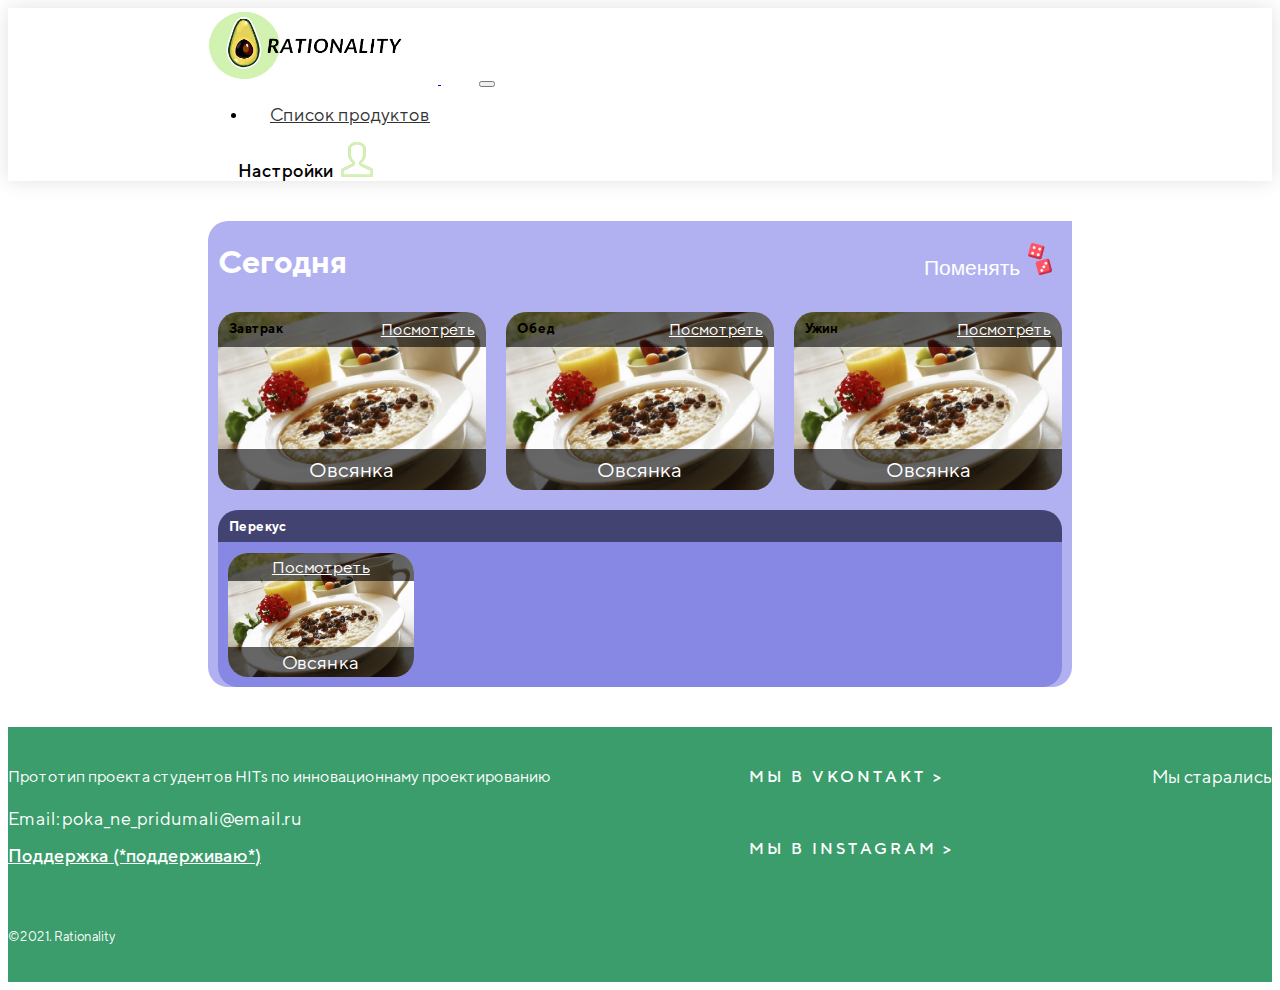
<file: Backend6/Views/RationalityMockups/index.html>
<!doctype html>
<html lang="ru">

<head>
    <!-- Обязательные метатеги -->
    <meta charset="utf-8">
    <meta name="viewport" content="width=device-width, initial-scale=1">

    <!-- Bootstrap CSS -->
    <link href="https://cdn.jsdelivr.net/npm/bootstrap@5.0.0-beta3/dist/css/bootstrap.min.css" rel="stylesheet" integrity="sha384-eOJMYsd53ii+scO/bJGFsiCZc+5NDVN2yr8+0RDqr0Ql0h+rP48ckxlpbzKgwra6" crossorigin="anonymous">
    <link rel="stylesheet" href="css/style.css">
    <link rel="stylesheet" href="fonts/fonts.css">
</head>

<body>

    <div class="wrapper">

        <header>
            <nav class="navbar navbar-expand-lg navbar-light">
                <div class="container">
                    <a class="navbar-brand" href="index.html">
                        <img src="img/logo.png" alt="logo" height="76" width="230">
                    </a>
                    <button class="navbar-toggler" type="button" data-bs-toggle="collapse" data-bs-target="#navbarSupportedContent" aria-controls="navbarSupportedContent" aria-expanded="false" aria-label="Toggle navigation">
                        <span class="navbar-toggler-icon"></span>
                    </button>
                    <div class="collapse navbar-collapse" id="navbarSupportedContent">
                        <ul class="navbar-nav me-auto mb-2 mb-lg-0">
                            <li class="nav-item active">
                                <a class="nav-link" href="products.html">Список продуктов</a>
                            </li>
                        </ul>

                    </div>
                    <div class="menu-right d-flex justify-content-between">
                        <div class="menu-user">
                            <a class="profile" href="settings.html">
                                <span>Настройки</span>
                                <img src="img/person.png" alt="person">
                            </a>
                        </div>
                    </div>
                </div>
            </nav>
        </header>

        <section class="home-products">
            <div class="container">
                <div class="card">
                    <div class="card-body">
                        <div class="ran-block">
                            <h1>Сегодня</h1>
                            <button class="rand-day">
                               <a href="">Поменять</a>
                                <img src="img/random.png">
                            </button>
                        </div>
                        <div class="products-wrapper">
                            <div class="card bg-dark text-white">
                                <div class="pr-img">
                                    <img src="img/breakfast.jpg" class="card-img" alt="breakfast">
                                </div>
                                <div class="card-img-overlay">
                                    <div class="block-txt-up">
                                        <h5 class="card-title">Завтрак</h5>
                                        <a href="">Посмотреть</a>
                                    </div>
                                    <div class="block-txt-down">
                                        <a href="recipe.html" class="card-title">Овсянка</a>
                                    </div>
                                </div>
                            </div>
                            <div class="card bg-dark text-white">
                                <div class="pr-img">
                                    <img src="img/breakfast.jpg" class="card-img" alt="breakfast">
                                </div>
                                <div class="card-img-overlay">
                                    <div class="block-txt-up">
                                        <h5 class="card-title">Обед</h5>
                                        <a href="">Посмотреть</a>
                                    </div>
                                    <div class="block-txt-down">
                                        <a href="" class="card-title">Овсянка</a>
                                    </div>
                                </div>
                            </div>
                            <div class="card bg-dark text-white">
                                <div class="pr-img">
                                    <img src="img/breakfast.jpg" class="card-img" alt="breakfast">
                                </div>
                                <div class="card-img-overlay">
                                    <div class="block-txt-up">
                                        <h5 class="card-title">Ужин</h5>
                                        <a href="">Посмотреть</a>
                                    </div>
                                    <div class="block-txt-down">
                                        <a href="" class="card-title">Овсянка</a>
                                    </div>
                                </div>
                            </div>
                        </div>
                        <div class="card">
                            <div class="card-body">
                                <div class="block-txt">
                                    <h5>Перекус</h5>
                                </div>
                                <div class="row">
                                    <div class="sneck-wrapper">
                                        <div class="sneck card bg-dark text-white">
                                            <div class="pr-img">
                                                <img src="img/breakfast.jpg" class="card-img" alt="breakfast">
                                            </div>
                                            <div class="card-img-overlay">
                                                <div class="block-txt-up">
                                                    <a href="">Посмотреть</a>
                                                </div>
                                                <div class="block-txt-down">
                                                    <a href="" class="card-title">Овсянка</a>
                                                </div>
                                            </div>
                                        </div>
                                    </div>
                                </div>
                            </div>
                        </div>
                    </div>
                </div>
            </div>
        </section>
        <footer>
            <div class="container">
                <div class="footer-wrapper">
                    <div class="footer-left">
                        <div class="working">
                            Прототип проекта студентов HITs по инновационнаму проектированию
                        </div>
                        <div class="email">
                            <a href="">Email: poka_ne_pridumali@email.ru</a>
                            <a href="support-page.html" class="help">Поддержка (*поддерживаю*)</a>
                        </div>
                    </div>
                    <div class="footer-center">
                        <div class="social">
                            <a href="">Мы в Vkontakt ></a>
                            <a href="">Мы в Instagram ></a>
                        </div>
                    </div>
                    <div class="footer-right">
                        <div class="sign-in">
                            <a href="">Мы старались</a>
                        </div>
                    </div>
                </div>
                <div class="footer-bottom">
                    <span>©2021. Rationality</span>
                </div>
            </div>
        </footer>



    </div>

    <!-- Дополнительный JavaScript; выберите один из двух! -->

    <!-- Вариант 1: Bootstrap в связке с Popper -->

    <!-- Вариант 2: Bootstrap JS отдельно от Popper
    <script src="https://cdn.jsdelivr.net/npm/@popperjs/core@2.9.1/dist/umd/popper.min.js" integrity="sha384-SR1sx49pcuLnqZUnnPwx6FCym0wLsk5JZuNx2bPPENzswTNFaQU1RDvt3wT4gWFG" crossorigin="anonymous"></script>
    <script src="https://cdn.jsdelivr.net/npm/bootstrap@5.0.0-beta3/dist/js/bootstrap.min.js" integrity="sha384-j0CNLUeiqtyaRmlzUHCPZ+Gy5fQu0dQ6eZ/xAww941Ai1SxSY+0EQqNXNE6DZiVc" crossorigin="anonymous"></script>
    -->
</body>

</html>
</file>
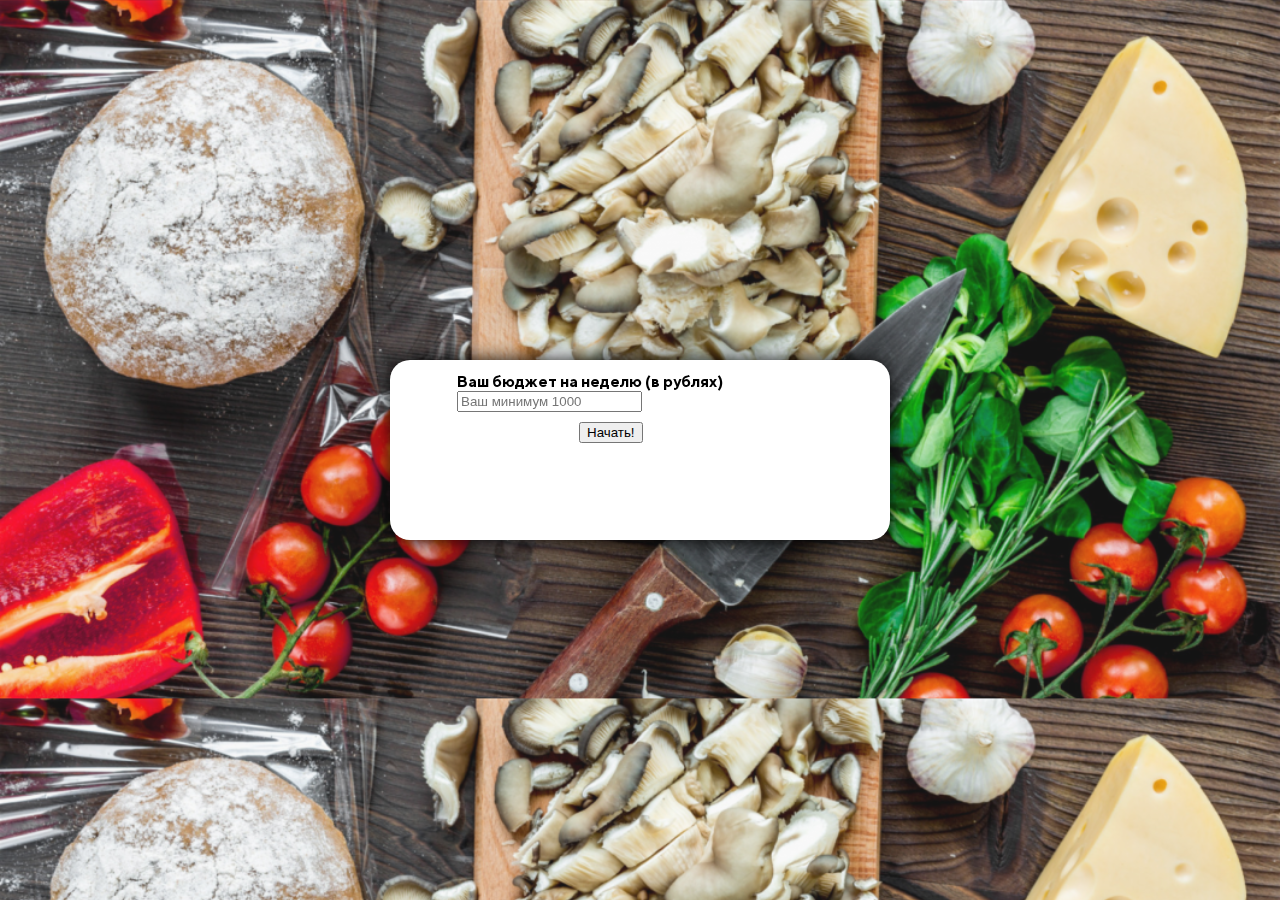
<file: Backend6/Views/RationalityMockups/money.html>
<!doctype html>
<html lang="ru">

<head>
    <!-- Обязательные метатеги -->
    <meta charset="utf-8">
    <meta name="viewport" content="width=device-width, initial-scale=1">

    <!-- Bootstrap CSS -->
    <link href="https://cdn.jsdelivr.net/npm/bootstrap@5.0.0-beta3/dist/css/bootstrap.min.css" rel="stylesheet" integrity="sha384-eOJMYsd53ii+scO/bJGFsiCZc+5NDVN2yr8+0RDqr0Ql0h+rP48ckxlpbzKgwra6" crossorigin="anonymous">
    <link rel="stylesheet" href="css/style.css">
    <link rel="stylesheet" href="fonts/fonts.css">
</head>


<body background="img/back.png" style="background-size: 100%">
    <section class="money">
        <div class="money-block">
            <div class="card">
                <div class="card-body">
                    <form class="inp-finish">
                        <b>Ваш бюджет на неделю (в рублях)</b>
                        <div class="row mb-3">
                            <div class="col-md-10">
                                <input type="text" class="form-control" placeholder="Ваш минимум 1000">
                            </div>
                        </div>
                        <div class="finish">
                            <button type="submit" class="click btn btn-primary">Начать!</button>
                        </div>
                    </form>
                </div>
            </div>
        </div>
    </section>

    <!-- Дополнительный JavaScript; выберите один из двух! -->

    <!-- Вариант 1: Bootstrap в связке с Popper -->

    <!-- Вариант 2: Bootstrap JS отдельно от Popper
    <script src="https://cdn.jsdelivr.net/npm/@popperjs/core@2.9.1/dist/umd/popper.min.js" integrity="sha384-SR1sx49pcuLnqZUnnPwx6FCym0wLsk5JZuNx2bPPENzswTNFaQU1RDvt3wT4gWFG" crossorigin="anonymous"></script>
    <script src="https://cdn.jsdelivr.net/npm/bootstrap@5.0.0-beta3/dist/js/bootstrap.min.js" integrity="sha384-j0CNLUeiqtyaRmlzUHCPZ+Gy5fQu0dQ6eZ/xAww941Ai1SxSY+0EQqNXNE6DZiVc" crossorigin="anonymous"></script>
    -->
</body>

</html>
</file>
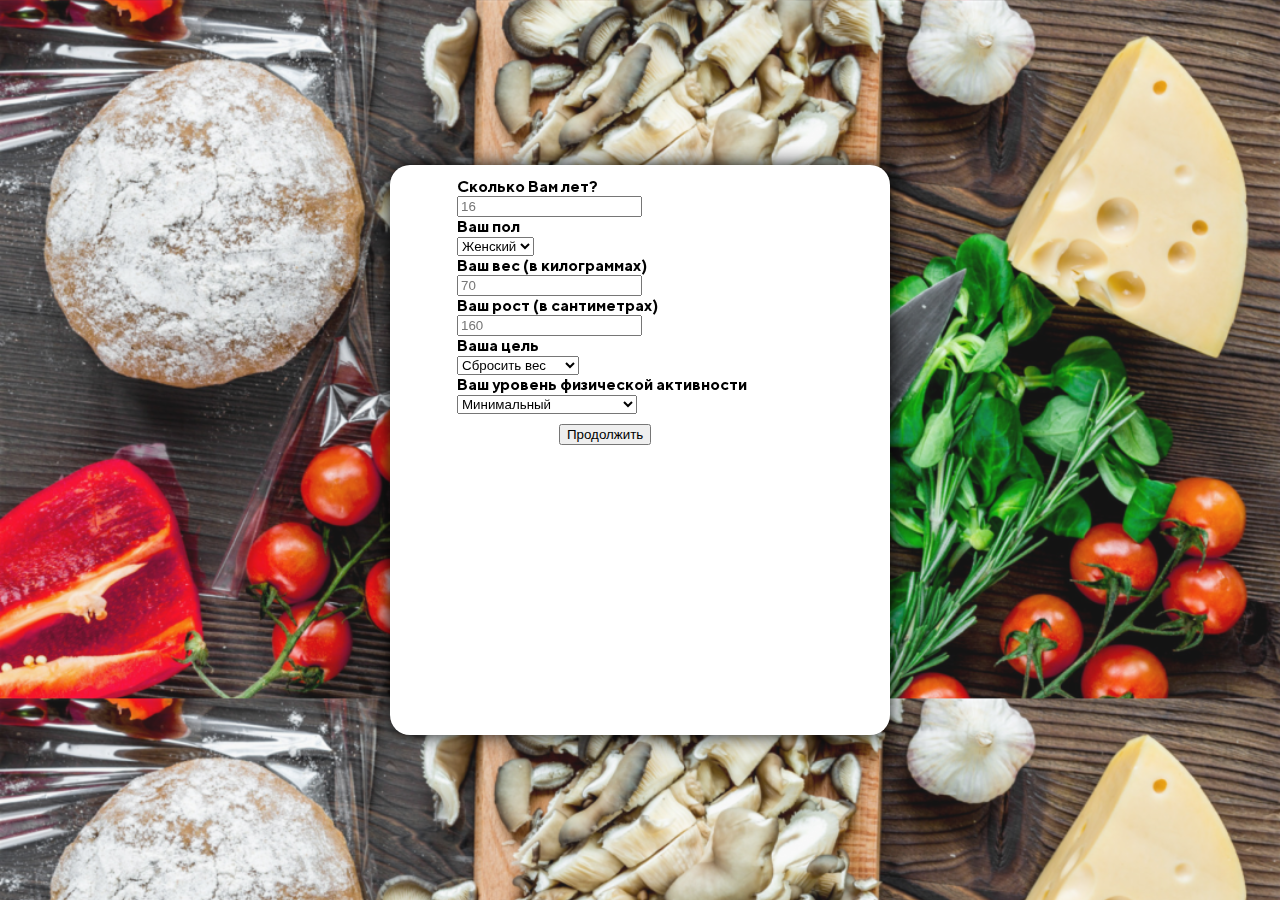
<file: Backend6/Views/RationalityMockups/parameters.html>
<!doctype html>
<html lang="ru">

<head>
    <!-- Обязательные метатеги -->
    <meta charset="utf-8">
    <meta name="viewport" content="width=device-width, initial-scale=1">

    <!-- Bootstrap CSS -->
    <link href="https://cdn.jsdelivr.net/npm/bootstrap@5.0.0-beta3/dist/css/bootstrap.min.css" rel="stylesheet" integrity="sha384-eOJMYsd53ii+scO/bJGFsiCZc+5NDVN2yr8+0RDqr0Ql0h+rP48ckxlpbzKgwra6" crossorigin="anonymous">
    <link rel="stylesheet" href="css/style.css">
    <link rel="stylesheet" href="fonts/fonts.css">
</head>


<body background="img/back.png" style="background-size: 100%">
<section class="parameters">
    <div class="parameters-block">
        <div class="card">
            <div class="card-body">
                <form class="inp-three">
                   <b>Сколько Вам лет?</b>
                        <div class="row mb-3">
                            <div class="col-md-10">
                                <input type="text" class="form-control" placeholder="16">
                            </div>
                        </div>
                        <b>Ваш пол</b>
                        <div class="row mb-3">
                            <div class="col-md-10">
                                <select id="inputState" class="form-select">
                                    <option selected>Женский</option>
                                    <option>Мужской</option>
                                </select>
                            </div>
                        </div>
                    <b>Ваш вес (в килограммах)</b>
                    <div class="row mb-3">
                        <div class="col-md-10">
                            <input type="text" class="form-control" placeholder="70">
                        </div>
                    </div>

                    <b>Ваш рост (в сантиметрах)</b>
                    <div class="row mb-3">
                        <div class="col-md-10">
                            <input type="text" class="form-control" placeholder="160">
                        </div>
                    </div>
                    <b>Ваша цель</b>
                    <div class="row mb-3">
                        <div class="col-md-10">
                            <select id="inputState" class="form-select">
                                <option selected>Сбросить вес</option>
                                <option>Остаться в весе</option>
                                <option>Набрать вес</option>
                            </select>
                        </div>
                    </div>
                    <b>Ваш уровень физической активности</b>
                    <div class="row mb-3">
                        <div class="col-md-10">
                            <select id="inputState" class="form-select">
                                <option selected>Минимальный</option>
                                <option>Слабый</option>
                                <option>Умеренный</option>
                                <option>Тяжёлый или трудоёмкий</option>
                                <option>Экстримальный</option>
                            </select>
                        </div>
                    </div>
                    <div class="cont-two">
                        <button type="submit" class="click btn btn-primary">Продолжить</button>
                    </div>
                </form>
            </div>
        </div>
    </div>
</section>
    <!-- Дополнительный JavaScript; выберите один из двух! -->

    <!-- Вариант 1: Bootstrap в связке с Popper -->

    <!-- Вариант 2: Bootstrap JS отдельно от Popper
    <script src="https://cdn.jsdelivr.net/npm/@popperjs/core@2.9.1/dist/umd/popper.min.js" integrity="sha384-SR1sx49pcuLnqZUnnPwx6FCym0wLsk5JZuNx2bPPENzswTNFaQU1RDvt3wT4gWFG" crossorigin="anonymous"></script>
    <script src="https://cdn.jsdelivr.net/npm/bootstrap@5.0.0-beta3/dist/js/bootstrap.min.js" integrity="sha384-j0CNLUeiqtyaRmlzUHCPZ+Gy5fQu0dQ6eZ/xAww941Ai1SxSY+0EQqNXNE6DZiVc" crossorigin="anonymous"></script>
    -->
</body>

</html>
</file>
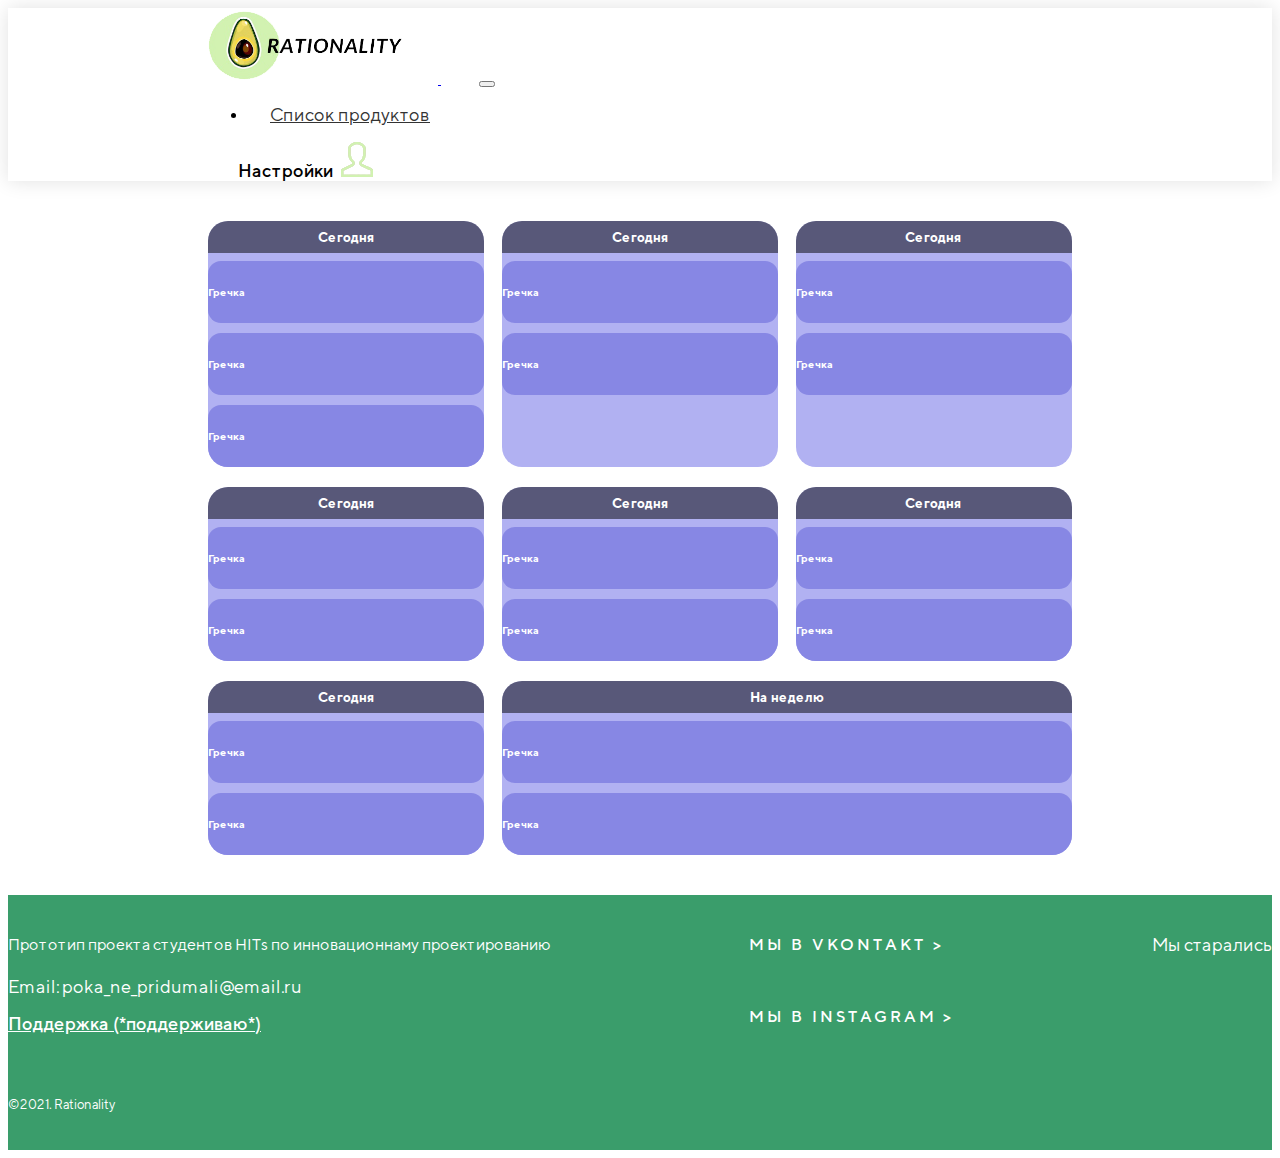
<file: Backend6/Views/RationalityMockups/products.html>
<!doctype html>
<html lang="ru">

<head>
    <!-- Обязательные метатеги -->
    <meta charset="utf-8">
    <meta name="viewport" content="width=device-width, initial-scale=1">

    <!-- Bootstrap CSS -->
    <link href="https://cdn.jsdelivr.net/npm/bootstrap@5.0.0-beta3/dist/css/bootstrap.min.css" rel="stylesheet" integrity="sha384-eOJMYsd53ii+scO/bJGFsiCZc+5NDVN2yr8+0RDqr0Ql0h+rP48ckxlpbzKgwra6" crossorigin="anonymous">
    <link rel="stylesheet" href="css/style.css">
    <link rel="stylesheet" href="fonts/fonts.css">
</head>

<body>

    <div class="wrapper">

        <header>
            <nav class="navbar navbar-expand-lg navbar-light">
                <div class="container">
                    <a class="navbar-brand" href="index.html">
                        <img src="img/logo.png" alt="logo" height="76" width="230">
                    </a>
                    <button class="navbar-toggler" type="button" data-bs-toggle="collapse" data-bs-target="#navbarSupportedContent" aria-controls="navbarSupportedContent" aria-expanded="false" aria-label="Toggle navigation">
                        <span class="navbar-toggler-icon"></span>
                    </button>
                    <div class="collapse navbar-collapse" id="navbarSupportedContent">
                        <ul class="navbar-nav me-auto mb-2 mb-lg-0">
                            <li class="nav-item active">
                                <a class="nav-link" href="products.html">Список продуктов</a>
                            </li>
                        </ul>

                    </div>
                    <div class="menu-right d-flex justify-content-between">
                        <div class="menu-user">
                            <a class="profile" href="settings.html">
                                <span>Настройки</span>
                                <img src="img/person.png" alt="person">
                            </a>
                        </div>
                    </div>
                </div>
            </nav>
        </header>
        <section class="products-list">
            <div class="container">
                <div class="pr-wrap">
                    <div class="card">
                        <div class="card-body">
                            <div class="block-txt">
                                <h5>Сегодня</h5>
                            </div>
                            <div class="block-pr card">
                                <div class="card-body">
                                    <h6>Гречка</h6>
                                </div>
                            </div>
                            <div class="block-pr-down card">
                                <div class="card-body">
                                    <h6>Гречка</h6>
                                </div>
                            </div>
                            <div class="block-pr-down card">
                                <div class="card-body">
                                    <h6>Гречка</h6>
                                </div>
                            </div>
                        </div>
                    </div>
                    <div class="card">
                        <div class="card-body">
                            <div class="block-txt">
                                <h5>Сегодня</h5>
                            </div>
                            <div class="block-pr card">
                                <div class="card-body">
                                    <h6>Гречка</h6>
                                </div>
                            </div>
                            <div class="block-pr-down card">
                                <div class="card-body">
                                    <h6>Гречка</h6>
                                </div>
                            </div>
                        </div>
                    </div>
                    <div class="card">
                        <div class="card-body">
                            <div class="block-txt">
                                <h5>Сегодня</h5>
                            </div>
                            <div class="block-pr card">
                                <div class="card-body">
                                    <h6>Гречка</h6>
                                </div>
                            </div>
                            <div class="block-pr-down card">
                                <div class="card-body">
                                    <h6>Гречка</h6>
                                </div>
                            </div>
                        </div>
                    </div>
                </div>
                <div class="pr-wrap-down">
                    <div class="card">
                        <div class="card-body">
                            <div class="block-txt">
                                <h5>Сегодня</h5>
                            </div>
                            <div class="block-pr card">
                                <div class="card-body">
                                    <h6>Гречка</h6>
                                </div>
                            </div>
                            <div class="block-pr-down card">
                                <div class="card-body">
                                    <h6>Гречка</h6>
                                </div>
                            </div>
                        </div>
                    </div>
                    <div class="card">
                        <div class="card-body">
                            <div class="block-txt">
                                <h5>Сегодня</h5>
                            </div>
                            <div class="block-pr card">
                                <div class="card-body">
                                    <h6>Гречка</h6>
                                </div>
                            </div>
                            <div class="block-pr-down card">
                                <div class="card-body">
                                    <h6>Гречка</h6>
                                </div>
                            </div>
                        </div>
                    </div>
                    <div class="card">
                        <div class="card-body">
                            <div class="block-txt">
                                <h5>Сегодня</h5>
                            </div>
                            <div class="block-pr card">
                                <div class="card-body">
                                    <h6>Гречка</h6>
                                </div>
                            </div>
                            <div class="block-pr-down card">
                                <div class="card-body">
                                    <h6>Гречка</h6>
                                </div>
                            </div>
                        </div>
                    </div>
                </div>
                <div class="pr-wrap-down">
                    <div class="card">
                        <div class="card-body">
                            <div class="block-txt">
                                <h5>Сегодня</h5>
                            </div>
                            <div class="block-pr card">
                                <div class="card-body">
                                    <h6>Гречка</h6>
                                </div>
                            </div>
                            <div class="block-pr-down card">
                                <div class="card-body">
                                    <h6>Гречка</h6>
                                </div>
                            </div>
                        </div>
                    </div>
                    <div class="week">
                        <div class="card-body">
                            <div class="block-txt">
                                <h5>На неделю</h5>
                            </div>
                            <div class="block-pr card">
                                <div class="card-body">
                                    <h6>Гречка</h6>
                                </div>
                            </div>
                            <div class="block-pr-down card">
                                <div class="card-body">
                                    <h6>Гречка</h6>
                                </div>
                            </div>
                        </div>
                    </div>
                </div>
            </div>
        </section>
         <footer>
            <div class="container">
                <div class="footer-wrapper">
                    <div class="footer-left">
                        <div class="working">
                            Прототип проекта студентов HITs по инновационнаму проектированию 
                        </div>
                        <div class="email">
                            <a href="">Email: poka_ne_pridumali@email.ru</a>
                            <a href="support-page.html" class="help">Поддержка (*поддерживаю*)</a>
                        </div>
                    </div>
                    <div class="footer-center">
                        <div class="social">
                            <a href="">Мы в Vkontakt ></a>
                            <a href="">Мы в Instagram ></a>
                        </div>
                    </div>
                    <div class="footer-right">
                        <div class="sign-in">
                            <a href="">Мы старались</a>
                        </div>
                    </div>
                </div>
                <div class="footer-bottom">
                    <span>©2021. Rationality</span>
                </div>
            </div>
        </footer>
    </div>

    <!-- Дополнительный JavaScript; выберите один из двух! -->

    <!-- Вариант 1: Bootstrap в связке с Popper -->

    <!-- Вариант 2: Bootstrap JS отдельно от Popper
    <script src="https://cdn.jsdelivr.net/npm/@popperjs/core@2.9.1/dist/umd/popper.min.js" integrity="sha384-SR1sx49pcuLnqZUnnPwx6FCym0wLsk5JZuNx2bPPENzswTNFaQU1RDvt3wT4gWFG" crossorigin="anonymous"></script>
    <script src="https://cdn.jsdelivr.net/npm/bootstrap@5.0.0-beta3/dist/js/bootstrap.min.js" integrity="sha384-j0CNLUeiqtyaRmlzUHCPZ+Gy5fQu0dQ6eZ/xAww941Ai1SxSY+0EQqNXNE6DZiVc" crossorigin="anonymous"></script>
    -->
</body>

</html>
</file>
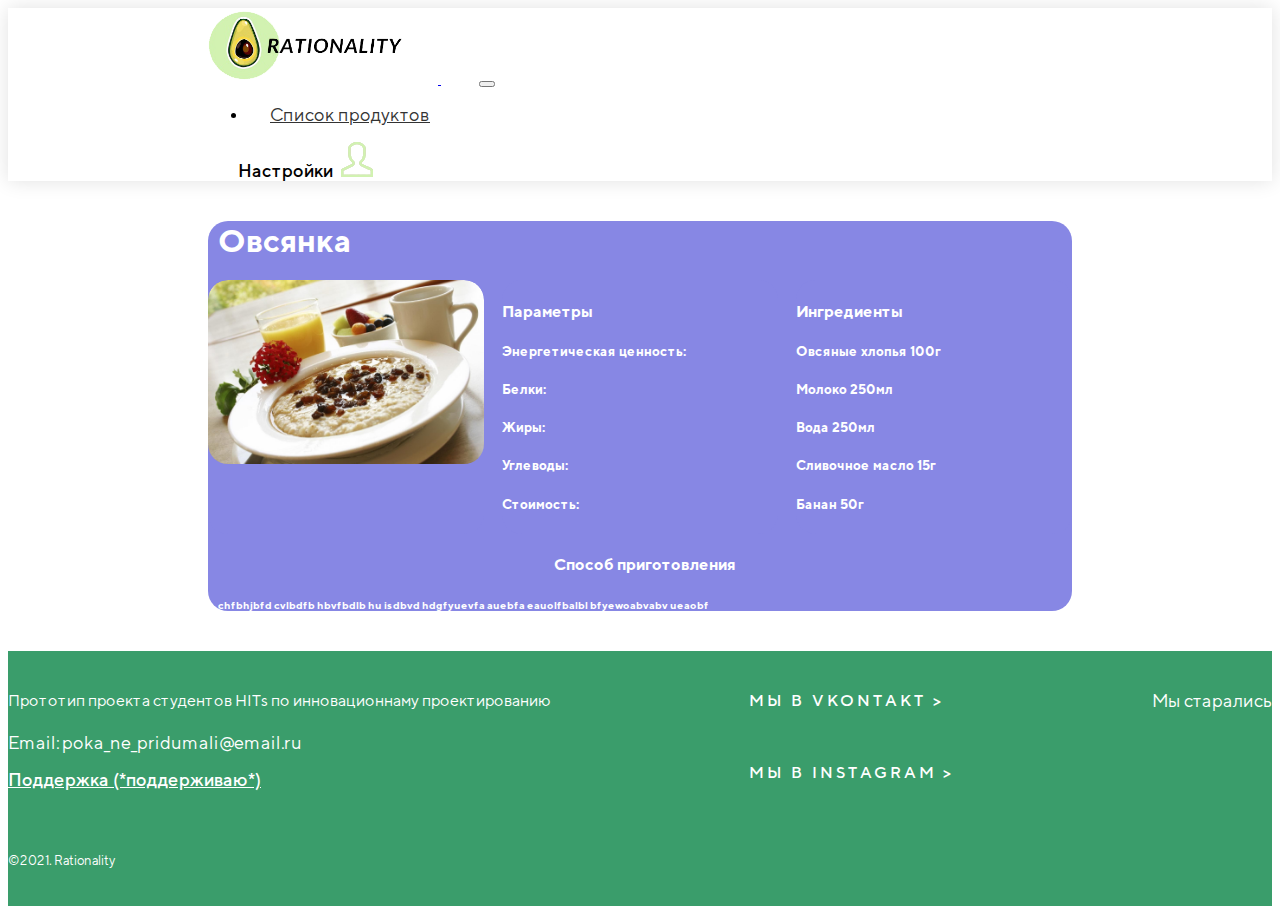
<file: Backend6/Views/RationalityMockups/recipe.html>
<!doctype html>
<html lang="ru">

<head>
    <!-- Обязательные метатеги -->
    <meta charset="utf-8">
    <meta name="viewport" content="width=device-width, initial-scale=1">

    <!-- Bootstrap CSS -->
    <link href="https://cdn.jsdelivr.net/npm/bootstrap@5.0.0-beta3/dist/css/bootstrap.min.css" rel="stylesheet" integrity="sha384-eOJMYsd53ii+scO/bJGFsiCZc+5NDVN2yr8+0RDqr0Ql0h+rP48ckxlpbzKgwra6" crossorigin="anonymous">
    <link rel="stylesheet" href="css/style.css">
    <link rel="stylesheet" href="fonts/fonts.css">
</head>

<body>

    <div class="wrapper">

        <header>
            <nav class="navbar navbar-expand-lg navbar-light">
                <div class="container">
                    <a class="navbar-brand" href="index.html">
                        <img src="img/logo.png" alt="logo" height="76" width="230">
                    </a>
                    <button class="navbar-toggler" type="button" data-bs-toggle="collapse" data-bs-target="#navbarSupportedContent" aria-controls="navbarSupportedContent" aria-expanded="false" aria-label="Toggle navigation">
                        <span class="navbar-toggler-icon"></span>
                    </button>
                    <div class="collapse navbar-collapse" id="navbarSupportedContent">
                        <ul class="navbar-nav me-auto mb-2 mb-lg-0">
                            <li class="nav-item active">
                                <a class="nav-link" href="products.html">Список продуктов</a>
                            </li>
                        </ul>

                    </div>
                    <div class="menu-right d-flex justify-content-between">
                        <div class="menu-user">
                            <a class="profile" href="settings.html">
                                <span>Настройки</span>
                                <img src="img/person.png" alt="person">
                            </a>
                        </div>
                    </div>
                </div>
            </nav>
        </header>
        <section class="resipe-page">
            <div class="container">
                <div class="res-wrap">
                    <div class="card">
                        <div class="card-body">
                            <h1>Овсянка</h1>
                            <div class="img-wrap">
                                <div class="block-img card">
                                    <div class="card-body">
                                        <div class="res-img">
                                            <img src="img/breakfast.jpg" alt="breakfast">
                                        </div>
                                    </div>
                                </div>
                                <div class="block-cal card">
                                    <div class="card-body">
                                        <div class="cal-food-block">
                                            <h4>Параметры</h4>
                                        </div>
                                        <h5>Энергетическая ценность:</h5>
                                        <h5>Белки:</h5>
                                        <h5>Жиры:</h5>
                                        <h5>Углеводы:</h5>
                                        <h5>Стоимость:</h5>
                                    </div>
                                </div>
                                <div class="block-food card">
                                    <div class="card-body">
                                        <div class="up-food-block">
                                            <h4>Ингредиенты</h4>
                                        </div>
                                        <h5>Овсяные хлопья 100г</h5>
                                        <h5>Молоко 250мл</h5>
                                        <h5>Вода 250мл</h5>
                                        <h5>Сливочное масло 15г</h5>
                                        <h5>Банан 50г</h5>
                                    </div>
                                </div>
                            </div>
                            <div class="cook">
                                <h4>Способ приготовления</h4>
                                <h6>chfbhjbfd cvlbdfb hbvfbdlb hu isdbvd hdgfyuevfa auebfa eauolfbalbl bfyewoabvabv ueaobf
                                </h6>
                            </div>
                        </div>
                    </div>
                </div>
            </div>
        </section>
         <footer>
            <div class="container">
                <div class="footer-wrapper">
                    <div class="footer-left">
                        <div class="working">
                            Прототип проекта студентов HITs по инновационнаму проектированию 
                        </div>
                        <div class="email">
                            <a href="">Email: poka_ne_pridumali@email.ru</a>
                            <a href="support-page.html" class="help">Поддержка (*поддерживаю*)</a>
                        </div>
                    </div>
                    <div class="footer-center">
                        <div class="social">
                            <a href="">Мы в Vkontakt ></a>
                            <a href="">Мы в Instagram ></a>
                        </div>
                    </div>
                    <div class="footer-right">
                        <div class="sign-in">
                            <a href="">Мы старались</a>
                        </div>
                    </div>
                </div>
                <div class="footer-bottom">
                    <span>©2021. Rationality</span>
                </div>
            </div>
        </footer>
    </div>

    <!-- Дополнительный JavaScript; выберите один из двух! -->

    <!-- Вариант 1: Bootstrap в связке с Popper -->

    <!-- Вариант 2: Bootstrap JS отдельно от Popper
    <script src="https://cdn.jsdelivr.net/npm/@popperjs/core@2.9.1/dist/umd/popper.min.js" integrity="sha384-SR1sx49pcuLnqZUnnPwx6FCym0wLsk5JZuNx2bPPENzswTNFaQU1RDvt3wT4gWFG" crossorigin="anonymous"></script>
    <script src="https://cdn.jsdelivr.net/npm/bootstrap@5.0.0-beta3/dist/js/bootstrap.min.js" integrity="sha384-j0CNLUeiqtyaRmlzUHCPZ+Gy5fQu0dQ6eZ/xAww941Ai1SxSY+0EQqNXNE6DZiVc" crossorigin="anonymous"></script>
    -->
</body>

</html>
</file>
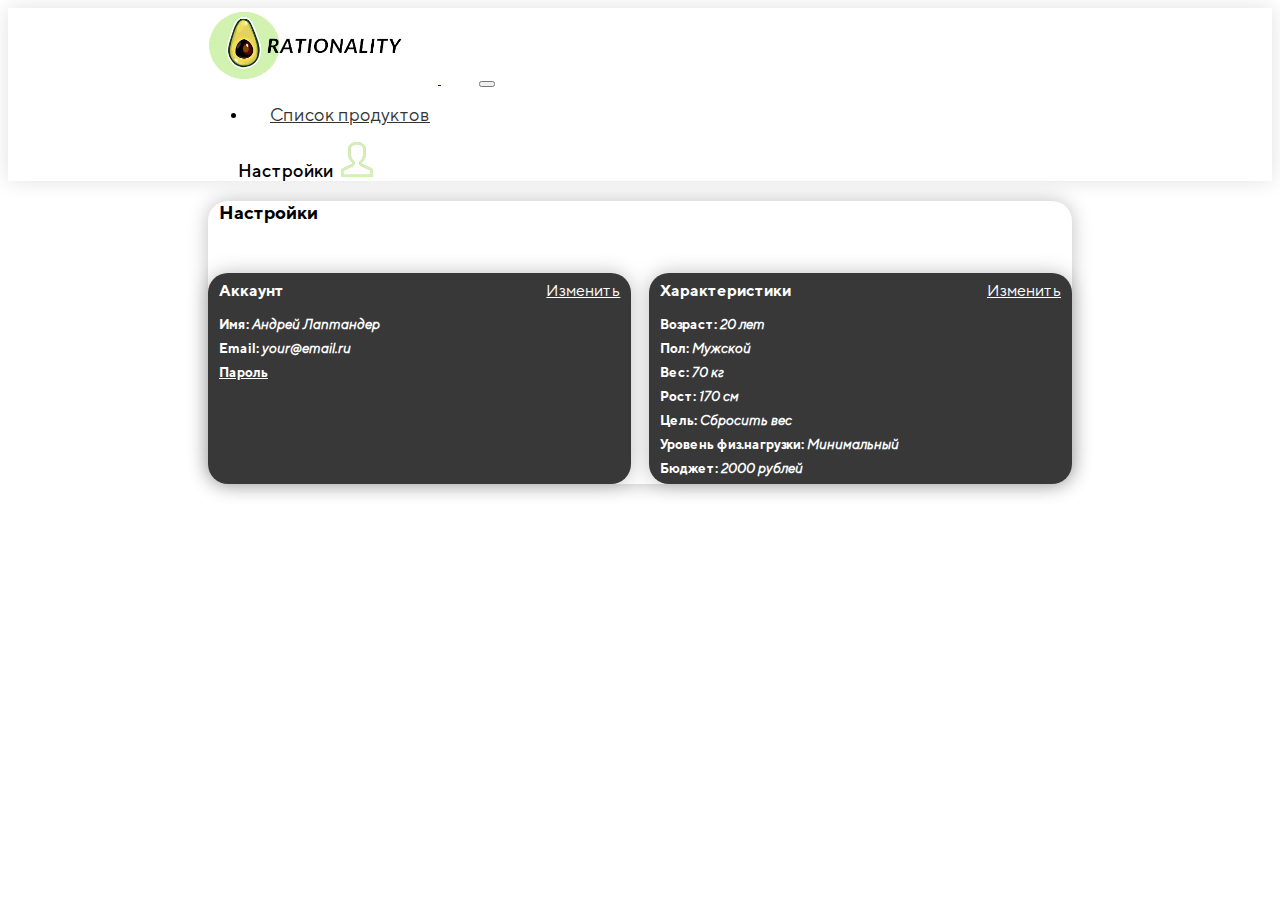
<file: Backend6/Views/RationalityMockups/settings.html>
<!doctype html>
<html lang="ru">

<head>
    <!-- Обязательные метатеги -->
    <meta charset="utf-8">
    <meta name="viewport" content="width=device-width, initial-scale=1">

    <!-- Bootstrap CSS -->
    <link href="https://cdn.jsdelivr.net/npm/bootstrap@5.0.0-beta3/dist/css/bootstrap.min.css" rel="stylesheet" integrity="sha384-eOJMYsd53ii+scO/bJGFsiCZc+5NDVN2yr8+0RDqr0Ql0h+rP48ckxlpbzKgwra6" crossorigin="anonymous">

    <link rel="stylesheet" href="css/style.css">
    <link rel="stylesheet" href="fonts/fonts.css">
</head>

<body>

    <div class="wrapper">

        <header id="header">
            <nav class="navbar navbar-expand-lg navbar-light">
                <div class="container">
                    <a class="navbar-brand" href="index.html">
                        <img src="img/logo.png" alt="logo" height="76" width="230">
                    </a>
                    <button class="navbar-toggler" type="button" data-bs-toggle="collapse" data-bs-target="#navbarSupportedContent" aria-controls="navbarSupportedContent" aria-expanded="false" aria-label="Toggle navigation">
                        <span class="navbar-toggler-icon"></span>
                    </button>
                    <div class="collapse navbar-collapse" id="navbarSupportedContent">
                        <ul class="navbar-nav me-auto mb-2 mb-lg-0">
                            <li class="nav-item active">
                                <a class="nav-link" href="products.html">Список продуктов</a>
                            </li>
                        </ul>

                    </div>
                    <div class="menu-right d-flex justify-content-between">
                        <div class="menu-user">
                            <a class="profile" href="settings.html">
                                <span>Настройки</span>
                                <img src="img/person.png" alt="person">
                            </a>
                        </div>
                    </div>
                </div>
            </nav>
        </header>
        <section class="self-set">
            <div class="container">
                <div class="set-wrap">
                    <div class="card">
                        <div class="card-body">
                            <div class="block-title">
                                <h3>Настройки</h3>
                            </div>
                            <div class="ac-wrap">
                                <div class="block-set card">
                                    <div class="card-body">
                                        <div class="up-block">
                                            <h4>Аккаунт</h4>
                                            <a href="#popup">Изменить</a>
                                        </div>
                                        <h5>Имя:   <i>Андрей Лаптандер</i></h5>
                                        <h5>Email:   <i>your@email.ru</i></h5>
                                        <h5><u>Пароль</u></h5>
                                    </div>
                                </div>
                                <div class="block-set card">
                                    <div class="card-body">
                                        <div class="up-block">
                                            <h4>Характеристики</h4>
                                            <a href="#popup-two">Изменить</a>
                                        </div>
                                        <h5>Возраст:   <i>20 лет</i></h5>
                                        <h5>Пол:   <i>Мужской</i></h5>
                                        <h5>Вес:   <i>70 кг</i></h5>
                                        <h5>Рост:   <i>170 см</i></h5>
                                        <h5>Цель:   <i>Сбросить вес</i></h5>
                                        <h5>Уровень физ.нагрузки:   <i>Минимальный</i></h5>
                                        <h5>Бюджет:   <i>2000 рублей</i></h5>
                                    </div>
                                </div>
                            </div>
                        </div>
                    </div>
                </div>
            </div>
        </section>
        <div id="popup" class="popup">
            <a href="#header" class="popup-area"></a>
            <div class="popup-body">
                <div class="popup-content">
                    <a href="#header" class="popup-close"></a>
                    <div class="popup-title">
                        <h5><b>Настройки аккаунта</b></h5>
                    </div>
                    <div class="popup-text">
                        <b>Имя</b>
                        <div class="row mb-3">
                            <div class="col-sm-12">
                                <input type="text" class="form-control" aria-label="First name">
                            </div>
                        </div>
                        <b>Email</b>
                        <div class="row mb-3">
                            <div class="col-sm-12">
                                <input type="email" class="form-control" id="inputEmail3">
                            </div>
                        </div>
                        <b>Придумайте новый пароль</b>
                        <div class="row mb-3">
                            <div class="col-sm-12">
                                <input type="password" class="form-control" id="inputPassword3">
                            </div>
                        </div>
                        <b>Повторите пароль</b>
                        <div class="row mb-3">
                            <div class="col-sm-12">
                                <input type="password" class="form-control" id="inputPassword3">
                            </div>
                        </div>
                        <div class="modal-footer">
                            <button onclick="location.href='#header'" type="button" class="btn btn-secondary" data-bs-dismiss="modal">Отменить</button>
                            <button type="button" class="btn btn-primary">Сохранить</button>
                        </div>
                    </div>
                </div>
            </div>
        </div>
        <div id="popup-two" class="popup-two">
            <a href="#header" class="popup-area-two"></a>
            <div class="popup-body-two">
                <div class="popup-content-two">
                    <a href="#header" class="popup-close"></a>
                    <div class="popup-title-two">
                        <h5><b>Настройки характеристик</b></h5>
                    </div>
                    <div class="popup-text-two">
                       <b>Возраст</b>
                        <div class="row mb-3">
                            <div class="col-md-12">
                                <input type="text" class="form-control">
                            </div>
                        </div>
                        <b>Пол</b>
                        <div class="row mb-3">
                            <div class="col-md-12">
                                <select id="inputState" class="form-select">
                                    <option selected>Женский</option>
                                    <option>Мужской</option>
                                </select>
                            </div>
                        </div>
                        <b>Вес</b>
                        <div class="row mb-3">
                            <div class="col-md-12">
                                <input type="text" class="form-control">
                            </div>
                        </div>

                        <b>Рост</b>
                        <div class="row mb-3">
                            <div class="col-md-12">
                                <input type="text" class="form-control">
                            </div>
                        </div>
                        <b>Цель</b>
                        <div class="row mb-3">
                            <div class="col-md-12">
                                <select id="inputState" class="form-select">
                                    <option selected>Сбросить вес</option>
                                    <option>Остаться в весе</option>
                                    <option>Набрать вес</option>
                                </select>
                            </div>
                        </div>
                        <b>Уровень физ.активности</b>
                        <div class="row mb-3">
                            <div class="col-md-12">
                                <select id="inputState" class="form-select">
                                    <option selected>Минимальный</option>
                                    <option>Слабый</option>
                                    <option>Умеренный</option>
                                    <option>Тяжёлый или трудоёмкий</option>
                                    <option>Экстримальный</option>
                                </select>
                            </div>
                        </div>
                         <b>Бюджет на неделю</b>
                        <div class="row mb-3">
                            <div class="col-md-12">
                                <input type="text" class="form-control">
                            </div>
                        </div>
                        <div class="modal-footer">
                            <button onclick="location.href='#header'" type="button" class="btn btn-secondary" data-bs-dismiss="modal">Отменить</button>
                            <button type="button" class="btn btn-primary">Сохранить</button>
                        </div>
                    </div>
                </div>
            </div>
        </div>
    </div>
    <!-- Дополнительный JavaScript; выберите один из двух! -->

    <!-- Вариант 1: Bootstrap в связке с Popper -->

    <!-- Вариант 2: Bootstrap JS отдельно от Popper
    <script src="https://cdn.jsdelivr.net/npm/@popperjs/core@2.9.1/dist/umd/popper.min.js" integrity="sha384-SR1sx49pcuLnqZUnnPwx6FCym0wLsk5JZuNx2bPPENzswTNFaQU1RDvt3wT4gWFG" crossorigin="anonymous"></script>
    <script src="https://cdn.jsdelivr.net/npm/bootstrap@5.0.0-beta3/dist/js/bootstrap.min.js" integrity="sha384-j0CNLUeiqtyaRmlzUHCPZ+Gy5fQu0dQ6eZ/xAww941Ai1SxSY+0EQqNXNE6DZiVc" crossorigin="anonymous"></script>
    -->
</body>

</html>
</file>
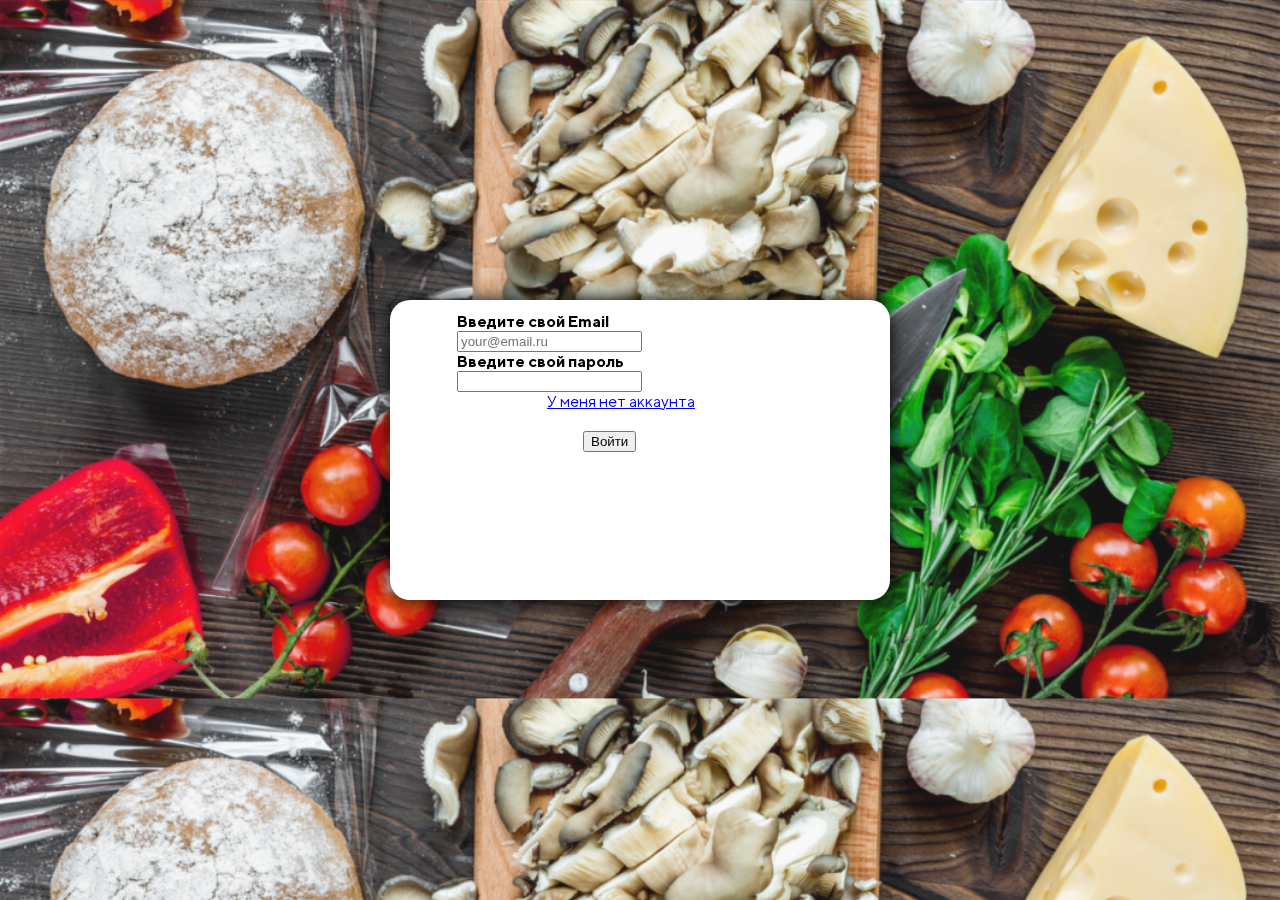
<file: Backend6/Views/RationalityMockups/signin.html>
<!doctype html>
<html lang="ru">

<head>
    <!-- Обязательные метатеги -->
    <meta charset="utf-8">
    <meta name="viewport" content="width=device-width, initial-scale=1">

    <!-- Bootstrap CSS -->
    <link href="https://cdn.jsdelivr.net/npm/bootstrap@5.0.0-beta3/dist/css/bootstrap.min.css" rel="stylesheet" integrity="sha384-eOJMYsd53ii+scO/bJGFsiCZc+5NDVN2yr8+0RDqr0Ql0h+rP48ckxlpbzKgwra6" crossorigin="anonymous">
    <link rel="stylesheet" href="css/style.css">
    <link rel="stylesheet" href="fonts/fonts.css">
</head>

<body background="img/back.png" style="background-size: 100%">
<section class="sign-in">
    <div class="sign-in-block">
        <div class="card">
            <div class="card-body">
                <form class="inp">
                    <b>Введите свой Email</b>
                    <div class="row mb-3">
                        <div class="col-sm-10">
                            <input type="email" class="form-control" id="inputEmail3" placeholder="your@email.ru">
                        </div>
                    </div>
                    <b>Введите свой пароль</b>
                    <div class="row mb-3">
                        <div class="col-sm-10">
                            <input type="password" class="form-control" id="inputPassword3">
                        </div>
                    </div>
                    <a href="signup.html">У меня нет аккаунта</a><br>
                    <div class="click">
                        <button type="submit" class="click btn btn-primary">Войти</button>
                    </div>
                </form>
            </div>
        </div>
    </div>
</section>
    <!-- Дополнительный JavaScript; выберите один из двух! -->

    <!-- Вариант 1: Bootstrap в связке с Popper -->

    <!-- Вариант 2: Bootstrap JS отдельно от Popper
    <script src="https://cdn.jsdelivr.net/npm/@popperjs/core@2.9.1/dist/umd/popper.min.js" integrity="sha384-SR1sx49pcuLnqZUnnPwx6FCym0wLsk5JZuNx2bPPENzswTNFaQU1RDvt3wT4gWFG" crossorigin="anonymous"></script>
    <script src="https://cdn.jsdelivr.net/npm/bootstrap@5.0.0-beta3/dist/js/bootstrap.min.js" integrity="sha384-j0CNLUeiqtyaRmlzUHCPZ+Gy5fQu0dQ6eZ/xAww941Ai1SxSY+0EQqNXNE6DZiVc" crossorigin="anonymous"></script>
    -->
</body>

</html>
</file>
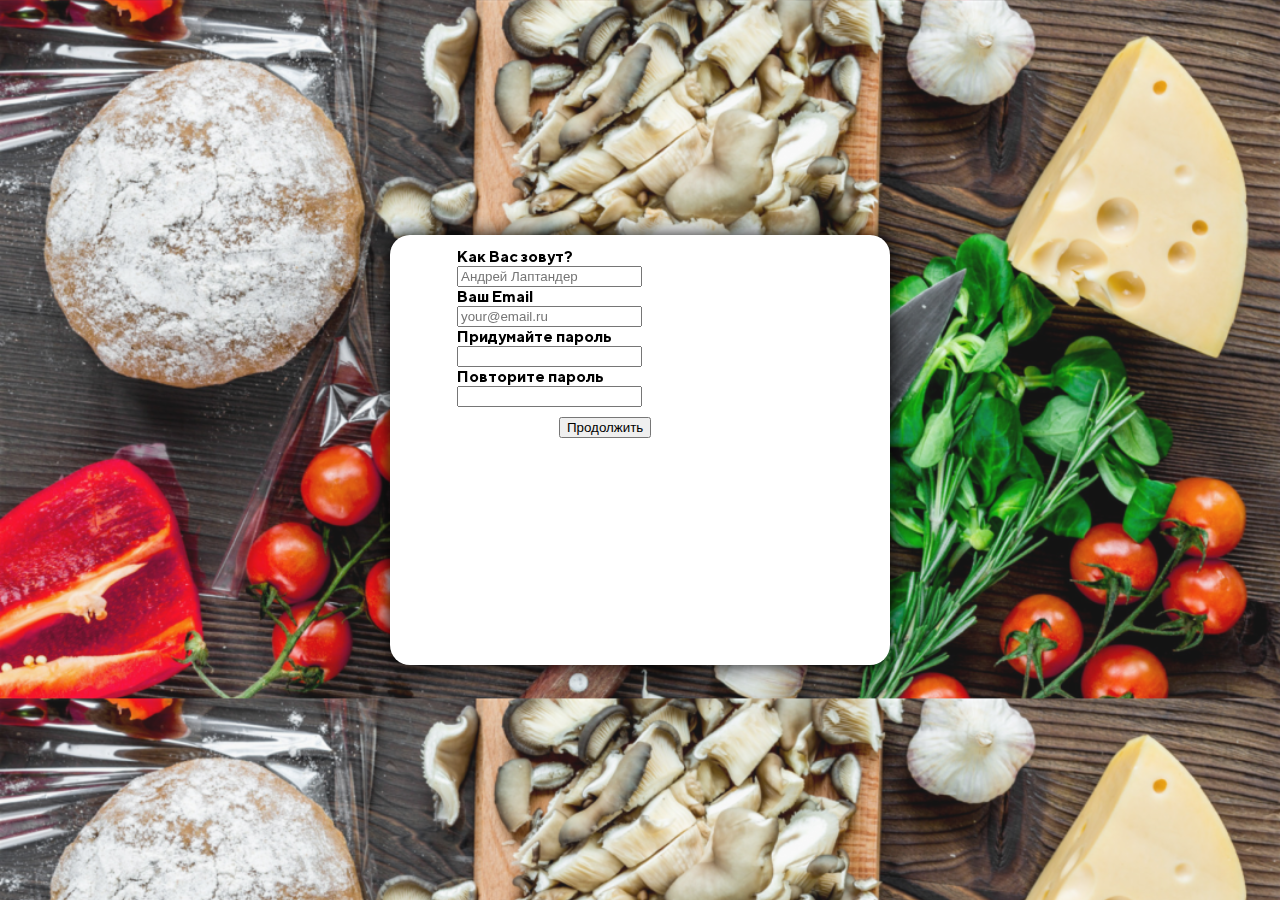
<file: Backend6/Views/RationalityMockups/signup.html>
<!doctype html>
<html lang="ru">

<head>
    <!-- Обязательные метатеги -->
    <meta charset="utf-8">
    <meta name="viewport" content="width=device-width, initial-scale=1">

    <!-- Bootstrap CSS -->
    <link href="https://cdn.jsdelivr.net/npm/bootstrap@5.0.0-beta3/dist/css/bootstrap.min.css" rel="stylesheet" integrity="sha384-eOJMYsd53ii+scO/bJGFsiCZc+5NDVN2yr8+0RDqr0Ql0h+rP48ckxlpbzKgwra6" crossorigin="anonymous">
    <link rel="stylesheet" href="css/style.css">
    <link rel="stylesheet" href="fonts/fonts.css">
</head>


<body background="img/back.png" style="background-size: 100%">
<section class="sign-up">
    <div class="sign-up-block">
        <div class="card">
            <div class="card-body">
                <form class="inp-two">
                  <b>Как Вас зовут?</b>
                    <div class="row mb-3">
                        <div class="col-sm-10">
                            <input type="text" class="form-control" aria-label="First name" placeholder="Андрей Лаптандер">
                        </div>
                    </div>
                    <b>Ваш Email</b>
                    <div class="row mb-3">
                        <div class="col-sm-10">
                            <input type="email" class="form-control" id="inputEmail3" placeholder="your@email.ru">
                        </div>
                    </div>
                    <b>Придумайте пароль</b>
                    <div class="row mb-3">
                        <div class="col-sm-10">
                            <input type="password" class="form-control" id="inputPassword3">
                        </div>
                    </div>
                    <b>Повторите пароль</b>
                    <div class="row mb-3">
                        <div class="col-sm-10">
                            <input type="password" class="form-control" id="inputPassword3">
                        </div>
                    </div>
                    <div class="cont">
                        <button type="submit" class="click btn btn-primary">Продолжить</button>
                    </div>
                </form>
            </div>
        </div>
    </div>
</section>
    <!-- Дополнительный JavaScript; выберите один из двух! -->

    <!-- Вариант 1: Bootstrap в связке с Popper -->

    <!-- Вариант 2: Bootstrap JS отдельно от Popper
    <script src="https://cdn.jsdelivr.net/npm/@popperjs/core@2.9.1/dist/umd/popper.min.js" integrity="sha384-SR1sx49pcuLnqZUnnPwx6FCym0wLsk5JZuNx2bPPENzswTNFaQU1RDvt3wT4gWFG" crossorigin="anonymous"></script>
    <script src="https://cdn.jsdelivr.net/npm/bootstrap@5.0.0-beta3/dist/js/bootstrap.min.js" integrity="sha384-j0CNLUeiqtyaRmlzUHCPZ+Gy5fQu0dQ6eZ/xAww941Ai1SxSY+0EQqNXNE6DZiVc" crossorigin="anonymous"></script>
    -->
</body>

</html>
</file>
<file: Backend6/Views/RationalityMockups/css/style.css>
/* Generated by less 3.11.1 */
body {
  font-family: 'TT Norms';
  font-size: 16px;
  color: black;
}
header {
  background: #FFFFFF;
  box-shadow: 0px 0px 19px rgba(0, 0, 0, 0.12);
}
header .container {
  margin: 0 200px 0 200px;
}
header .navbar-brand {
  margin-right: 38px;
}
header .navbar-light .navbar-nav .nav-item.dropdown a {
  position: relative;
  z-index: 2;
}
header .navbar-light .navbar-nav .nav-item .nav-link {
  font-style: normal;
  font-size: 18px;
  line-height: 22px;
  color: #333333;
  padding: 0 22px;
}
header .navbar-light .navbar-nav .nav-item .nav-link:hover {
  color: #3A9D6B;
}
header .menu-right {
  align-items: center;
}
header .menu-right .menu-user a {
  margin-left: 30px;
  background: none;
  border: none;
  padding: 0;
  text-decoration: none;
}
header .menu-right .menu-user span {
  font-weight: 500;
  font-size: 18px;
  line-height: 21px;
  color: #000000;
  text-decoration: none;
  margin-right: 5px;
}
header .menu-right .menu-user span:hover {
  color: #3A9D6B;
}
.home-products {
  padding-top: 40px;
  z-index: 0;
  position: relative;
  margin: 0 200px 0 200px;
}
.home-products .container .card {
  background-color: #b1b1f2;
  border-radius: 20px;
}
.home-products .container .card h1 {
  color: white;
  padding-left: 10px;
}
.home-products .container .card .ran-block {
  display: flex;
  justify-content: space-between;
}
.home-products .container .card .ran-block .rand-day {
  border: none;
  background: #b1b1f2;
}
.home-products .container .card .ran-block a {
  text-decoration: none;
  color: white;
  font-size: 21px;
}
.home-products .container .card .ran-block a:hover {
  color: #ff5368;
}
.home-products .container .card .ran-block img {
  width: 32px;
  height: 32px;
  margin-right: 10px;
}
.home-products .container .card .products-wrapper {
  display: flex;
  justify-content: space-between;
}
.home-products .container .card .products-wrapper .card {
  width: 31%;
  overflow: hidden;
  position: relative;
}
.home-products .container .card .products-wrapper .card .pr-img {
  background-color: #E6E6E6;
  background-position: center;
  background-repeat: no-repeat;
  height: 100%;
  width: 100%;
  display: flex;
  border-color: #FF00FF;
  overflow: hidden;
}
.home-products .container .card .products-wrapper .card .pr-img img {
  width: 100%;
  height: 100%;
}
.home-products .container .card .products-wrapper .card .block-txt-up {
  background: rgba(0, 0, 0, 0.6);
  border-radius: 0px;
  display: flex;
  justify-content: space-between;
  position: absolute;
  top: 0;
  right: 0;
  left: 0;
}
.home-products .container .card .products-wrapper .card .block-txt-up h5 {
  margin-top: 8px;
  margin-left: 11px;
  margin-bottom: 8px;
}
.home-products .container .card .products-wrapper .card .block-txt-up a {
  margin-top: 8px;
  margin-right: 11px;
  margin-bottom: 8px;
  color: white;
}
.home-products .container .card .products-wrapper .card .block-txt-down {
  background: rgba(0, 0, 0, 0.6);
  border-radius: 0px;
  display: flex;
  position: absolute;
  bottom: 0;
  right: 0;
  left: 0;
}
.home-products .container .card .products-wrapper .card .block-txt-down a {
  margin-top: 8px;
  margin-left: auto;
  margin-right: auto;
  margin-bottom: 8px;
  text-decoration: none;
  color: white;
  font-size: 21px;
}
.home-products .container .card .card {
  margin: 10px;
  background-color: #8787e4;
  overflow: hidden;
  position: relative;
}
.home-products .container .card .card .block-txt {
  background: rgba(0, 0, 0, 0.5);
  border-radius: 0px;
  display: flex;
  justify-content: space-between;
  position: absolute;
  top: 0;
  right: 0;
  left: 0;
}
.home-products .container .card .card .block-txt h5 {
  margin-top: 8px;
  margin-left: 11px;
  margin-bottom: 8px;
  color: white;
}
.home-products .container .card .card .block-txt a {
  margin-top: 8px;
  margin-right: 11px;
  margin-bottom: 8px;
  color: white;
}
.home-products .container .card .card .row .sneck-wrapper .sneck {
  width: 22%;
  overflow: hidden;
  position: relative;
  margin-top: 43px;
  float: left;
}
.home-products .container .card .card .row .sneck-wrapper .sneck .pr-img {
  background-color: #E6E6E6;
  background-position: center;
  background-repeat: no-repeat;
  height: 100%;
  width: 100%;
  display: flex;
  border-color: #FF00FF;
  overflow: hidden;
}
.home-products .container .card .card .row .sneck-wrapper .sneck .pr-img img {
  width: 100%;
  height: 100%;
}
.home-products .container .card .card .row .sneck-wrapper .sneck .block-txt-up {
  background: rgba(0, 0, 0, 0.6);
  border-radius: 0px;
  display: flex;
  position: absolute;
  top: 0;
  right: 0;
  left: 0;
}
.home-products .container .card .card .row .sneck-wrapper .sneck .block-txt-up a {
  margin-top: 4px;
  margin-left: auto;
  margin-right: auto;
  margin-bottom: 4px;
  color: white;
  font-size: 17px;
}
.home-products .container .card .card .row .sneck-wrapper .sneck .block-txt-down {
  background: rgba(0, 0, 0, 0.6);
  border-radius: 0px;
  display: flex;
  position: absolute;
  bottom: 0;
  right: 0;
  left: 0;
}
.home-products .container .card .card .row .sneck-wrapper .sneck .block-txt-down a {
  margin-top: 4px;
  margin-left: auto;
  margin-right: auto;
  margin-bottom: 4px;
  text-decoration: none;
  color: white;
  font-size: 19px;
}
.products-list {
  padding-top: 40px;
  z-index: 0;
  position: relative;
  margin: 0 200px 0 200px;
}
.products-list .pr-wrap {
  display: flex;
  justify-content: space-between;
}
.products-list .pr-wrap .card {
  background-color: #b1b1f2;
  border-radius: 20px;
  overflow: hidden;
  position: relative;
  width: 32%;
}
.products-list .pr-wrap .card .block-txt {
  background: rgba(0, 0, 0, 0.5);
  border-radius: 0px;
  display: flex;
  justify-content: space-between;
  position: absolute;
  top: 0;
  right: 0;
  left: 0;
}
.products-list .pr-wrap .card .block-txt h5 {
  color: white;
  margin-top: 8px;
  margin-left: auto;
  margin-right: auto;
  margin-bottom: 8px;
}
.products-list .pr-wrap .card .block-pr {
  border-radius: 13px;
  background-color: #8787e4;
  margin-top: 40px;
  width: 100%;
}
.products-list .pr-wrap .card .block-pr h6 {
  color: white;
  margin-left: auto;
  margin-right: auto;
}
.products-list .pr-wrap .card .block-pr-down {
  border-radius: 13px;
  background-color: #8787e4;
  margin-top: 10px;
  width: 100%;
}
.products-list .pr-wrap .card .block-pr-down h6 {
  color: white;
  margin-left: auto;
  margin-right: auto;
}
.products-list .pr-wrap-down {
  margin-top: 20px;
  display: flex;
  justify-content: space-between;
}
.products-list .pr-wrap-down .week {
  background-color: #b1b1f2;
  border-radius: 20px;
  overflow: hidden;
  position: relative;
  width: 66%;
}
.products-list .pr-wrap-down .week .block-txt {
  background: rgba(0, 0, 0, 0.5);
  border-radius: 0px;
  display: flex;
  justify-content: space-between;
  position: absolute;
  top: 0;
  right: 0;
  left: 0;
}
.products-list .pr-wrap-down .week .block-txt h5 {
  color: white;
  margin-top: 8px;
  margin-left: auto;
  margin-right: auto;
  margin-bottom: 8px;
}
.products-list .pr-wrap-down .week .block-pr {
  border-radius: 13px;
  background-color: #8787e4;
  margin-top: 40px;
  width: 100%;
}
.products-list .pr-wrap-down .week .block-pr h6 {
  color: white;
  margin-left: auto;
  margin-right: auto;
}
.products-list .pr-wrap-down .week .block-pr-down {
  border-radius: 13px;
  background-color: #8787e4;
  margin-top: 10px;
  width: 100%;
}
.products-list .pr-wrap-down .week .block-pr-down h6 {
  color: white;
  margin-left: auto;
  margin-right: auto;
}
.products-list .pr-wrap-down .card {
  background-color: #b1b1f2;
  border-radius: 20px;
  overflow: hidden;
  position: relative;
  width: 32%;
}
.products-list .pr-wrap-down .card .block-txt {
  background: rgba(0, 0, 0, 0.5);
  border-radius: 0px;
  display: flex;
  justify-content: space-between;
  position: absolute;
  top: 0;
  right: 0;
  left: 0;
}
.products-list .pr-wrap-down .card .block-txt h5 {
  color: white;
  margin-top: 8px;
  margin-left: auto;
  margin-right: auto;
  margin-bottom: 8px;
}
.products-list .pr-wrap-down .card .block-pr {
  border-radius: 13px;
  background-color: #8787e4;
  margin-top: 40px;
  width: 100%;
}
.products-list .pr-wrap-down .card .block-pr h6 {
  color: white;
  margin-left: auto;
  margin-right: auto;
}
.products-list .pr-wrap-down .card .block-pr-down {
  border-radius: 13px;
  background-color: #8787e4;
  margin-top: 10px;
  width: 100%;
}
.products-list .pr-wrap-down .card .block-pr-down h6 {
  color: white;
  margin-left: auto;
  margin-right: auto;
}
.self-set {
  margin-top: 40px;
  margin: 0 200px 0 200px;
}
.self-set .set-wrap {
  margin-top: 20px;
}
.self-set .set-wrap .card {
  border-radius: 20px;
  box-shadow: 0px 0px 19px rgba(0, 0, 0, 0.25);
}
.self-set .set-wrap .card h3 {
  margin-top: 8px;
  margin-left: 11px;
  margin-bottom: 8px;
}
.self-set .set-wrap .card .ac-wrap {
  display: flex;
  justify-content: space-between;
  margin-top: 50px;
}
.self-set .set-wrap .card .ac-wrap .block-set {
  background: #383838;
  width: 49%;
}
.self-set .set-wrap .card .ac-wrap .block-set h5 {
  margin-top: 8px;
  margin-left: 11px;
  margin-bottom: 8px;
  color: white;
}
.self-set .set-wrap .card .ac-wrap .block-set .up-block {
  display: flex;
  justify-content: space-between;
}
.self-set .set-wrap .card .ac-wrap .block-set .up-block h4 {
  margin-top: 8px;
  margin-left: 11px;
  margin-bottom: 8px;
  color: white;
}
.self-set .set-wrap .card .ac-wrap .block-set .up-block a {
  margin-top: 8px;
  margin-right: 11px;
  margin-bottom: 8px;
  color: white;
}
.resipe-page {
  margin: 0 200px 0 200px;
  margin-top: 40px;
}
.resipe-page h5,
.resipe-page h4,
.resipe-page h6 {
  color: white;
}
.resipe-page .res-wrap .card {
  background-color: #8787e4;
  border-radius: 20px;
}
.resipe-page .res-wrap .card h1 {
  color: white;
  padding-left: 10px;
}
.resipe-page .res-wrap .card .img-wrap {
  display: flex;
  justify-content: space-between;
}
.resipe-page .res-wrap .card .img-wrap .block-img {
  width: 32%;
  overflow: hidden;
  position: relative;
  border: none;
}
.resipe-page .res-wrap .card .img-wrap .block-img .res-img {
  background-color: #E6E6E6;
  background-position: center;
  background-repeat: no-repeat;
  height: 100%;
  width: 100%;
  display: flex;
  overflow: hidden;
  border-radius: 20px;
}
.resipe-page .res-wrap .card .img-wrap .block-img .res-img img {
  width: 100%;
  height: 100%;
}
.resipe-page .res-wrap .card .img-wrap .block-food {
  width: 32%;
  overflow: hidden;
  position: relative;
  border: none;
}
.resipe-page .res-wrap .card .img-wrap .block-cal {
  width: 32%;
  overflow: hidden;
  position: relative;
  border: none;
}
.resipe-page .res-wrap .card .cook {
  margin-top: 10px;
  padding-left: 10px;
}
.resipe-page .res-wrap .card .cook h4 {
  text-align: center;
}
.sign-in .sign-in-block .card {
  border-radius: 20px;
  background: white;
  position: fixed;
  top: 50%;
  left: 50%;
  width: 500px;
  height: 300px;
  margin: -150px 0 0 -250px;
  box-shadow: 0px 0px 19px rgba(0, 0, 0, 0.95);
}
.sign-in .sign-in-block .card .inp {
  padding-left: 67px;
  padding-top: 12px;
}
.sign-in .sign-in-block .card .inp a {
  padding-left: 90px;
}
.sign-in .sign-in-block .card .inp .click {
  margin-left: 63px;
  margin-top: 10px;
}
.sign-up .sign-up-block .card {
  border-radius: 20px;
  background: white;
  position: fixed;
  top: 50%;
  left: 50%;
  width: 500px;
  height: 430px;
  margin: -215px 0 0 -250px;
  box-shadow: 0px 0px 19px rgba(0, 0, 0, 0.95);
}
.sign-up .sign-up-block .card .inp-two {
  padding-left: 67px;
  padding-top: 12px;
}
.sign-up .sign-up-block .card .inp-two .click {
  margin-left: 102px;
  margin-top: 10px;
}
.parameters .parameters-block .card {
  border-radius: 20px;
  background: white;
  position: fixed;
  top: 50%;
  left: 50%;
  width: 500px;
  height: 570px;
  margin: -285px 0 0 -250px;
  box-shadow: 0px 0px 19px rgba(0, 0, 0, 0.95);
}
.parameters .parameters-block .card .inp-three {
  padding-left: 67px;
  padding-top: 12px;
}
.parameters .parameters-block .card .inp-three .click {
  margin-left: 102px;
  margin-top: 10px;
}
.money .money-block .card {
  border-radius: 20px;
  background: white;
  position: fixed;
  top: 50%;
  left: 50%;
  width: 500px;
  height: 180px;
  margin: -90px 0 0 -250px;
  box-shadow: 0px 0px 19px rgba(0, 0, 0, 0.95);
}
.money .money-block .card .inp-finish {
  padding-left: 67px;
  padding-top: 12px;
}
.money .money-block .card .inp-finish .click {
  margin-left: 122px;
  margin-top: 10px;
}
.popup {
  position: fixed;
  width: 100%;
  height: 100%;
  background-color: rgba(0, 0, 0, 0.8);
  top: 0;
  left: 0;
  opacity: 0;
  visibility: hidden;
}
.popup .popup-body {
  min-height: 100%;
  display: flex;
  align-items: center;
  justify-content: center;
  padding: 30px 10px;
}
.popup .popup-body .popup-content {
  background-color: #fff;
  color: #000;
  max-width: 800px;
  padding: 30px;
  position: relative;
  border-radius: 20px;
}
.popup .popup-body .popup-content .popup-close {
  position: absolute;
  right: 10px;
  top: 10px;
  color: #000;
  text-decoration: none;
}
.popup .popup-body .popup-content .popup-title {
  margin: 0px 0px 1em 0px;
}
.popup:target {
  opacity: 1;
  visibility: visible;
}
.popup-area {
  position: absolute;
  width: 100%;
  height: 100%;
  top: 0;
  left: 0;
}
.popup-two {
  position: fixed;
  width: 100%;
  height: 100%;
  background-color: rgba(0, 0, 0, 0.8);
  top: 0;
  left: 0;
  opacity: 0;
  visibility: hidden;
}
.popup-two .popup-body-two {
  min-height: 100%;
  display: flex;
  align-items: center;
  justify-content: center;
  padding: 30px 10px;
}
.popup-two .popup-body-two .popup-content-two {
  background-color: #fff;
  color: #000;
  max-width: 800px;
  padding: 30px;
  position: relative;
  border-radius: 20px;
}
.popup-two .popup-body-two .popup-content-two .popup-close {
  position: absolute;
  right: 10px;
  top: 10px;
  color: #000;
  text-decoration: none;
}
.popup-two .popup-body-two .popup-content-two .popup-title-two {
  margin: 0px 0px 1em 0px;
}
.popup-two:target {
  opacity: 1;
  visibility: visible;
}
.popup-area-two {
  position: absolute;
  width: 100%;
  height: 100%;
  top: 0;
  left: 0;
}
footer {
  background: #3A9D6B;
  padding: 34px 0;
  margin-top: 40px;
}
footer .footer-wrapper {
  display: flex;
  justify-content: space-between;
}
footer .footer-wrapper .footer-left .working {
  font-size: 16px;
  line-height: 32px;
  color: #FFFFFF;
}
footer .footer-wrapper .footer-left .email {
  display: flex;
  flex-direction: column;
  margin-top: 10px;
}
footer .footer-wrapper .footer-left .email a {
  font-size: 18px;
  line-height: 32px;
  text-decoration: none;
  color: #FFFFFF;
}
footer .footer-wrapper .footer-left .email a.help {
  padding-top: 10px;
  font-size: 18px;
  font-weight: 500;
  line-height: 22px;
  text-decoration-line: underline;
}
footer .footer-wrapper .footer-center .social {
  display: flex;
  flex-direction: column;
}
footer .footer-wrapper .footer-center .social a {
  font-weight: 500;
  font-size: 16px;
  line-height: 32px;
  letter-spacing: 3px;
  text-transform: uppercase;
  font-variant: small-caps;
  text-decoration: none;
  color: #FFFFFF;
  margin-bottom: 40px;
}
footer .footer-wrapper .footer-right .sign-in a {
  font-size: 18px;
  line-height: 32px;
  text-decoration: none;
  color: #FFFFFF;
}
footer .footer-bottom {
  margin-top: 20px;
}
footer .footer-bottom span {
  font-size: 13px;
  line-height: 23px;
  text-decoration: none;
  color: #FFFFFF;
}
footer .footer-bottom a {
  padding-left: 50px;
  font-size: 13px;
  line-height: 23px;
  text-decoration: none;
  color: #FFFFFF;
}
</file>
<file: Backend6/Views/RationalityMockups/fonts/fonts.css>
/* This stylesheet generated by Transfonter (https://transfonter.org) on December 7, 2017 5:54 PM */

@font-face {
    font-family: 'TT Norms ExtraBold';
    src: url('TTNorms-ExtraBoldItalic.eot');
    src: local('TT Norms ExtraBold Italic'), local('TTNorms-ExtraBoldItalic'),
        url('TTNorms-ExtraBoldItalic.eot?#iefix') format('embedded-opentype'),
        url('TTNorms-ExtraBoldItalic.woff') format('woff'),
        url('TTNorms-ExtraBoldItalic.ttf') format('truetype');
    font-weight: 800;
    font-style: italic;
}

@font-face {
    font-family: 'TT Norms';
    src: url('TTNorms-Bold.eot');
    src: local('TT Norms Bold'), local('TTNorms-Bold'),
        url('TTNorms-Bold.eot?#iefix') format('embedded-opentype'),
        url('TTNorms-Bold.woff') format('woff'),
        url('TTNorms-Bold.ttf') format('truetype');
    font-weight: bold;
    font-style: normal;
}

@font-face {
    font-family: 'TT Norms';
    src: url('TTNorms-Thin.eot');
    src: local('TT Norms Thin'), local('TTNorms-Thin'),
        url('TTNorms-Thin.eot?#iefix') format('embedded-opentype'),
        url('TTNorms-Thin.woff') format('woff'),
        url('TTNorms-Thin.ttf') format('truetype');
    font-weight: 100;
    font-style: normal;
}

@font-face {
    font-family: 'TT Norms';
    src: url('TTNorms-Regular.eot');
    src: local('TT Norms Regular'), local('TTNorms-Regular'),
        url('TTNorms-Regular.eot?#iefix') format('embedded-opentype'),
        url('TTNorms-Regular.woff') format('woff'),
        url('TTNorms-Regular.ttf') format('truetype');
    font-weight: normal;
    font-style: normal;
}

@font-face {
    font-family: 'TT Norms Thin';
    src: url('TTNorms-ThinItalic.eot');
    src: local('TT Norms Thin Italic'), local('TTNorms-ThinItalic'),
        url('TTNorms-ThinItalic.eot?#iefix') format('embedded-opentype'),
        url('TTNorms-ThinItalic.woff') format('woff'),
        url('TTNorms-ThinItalic.ttf') format('truetype');
    font-weight: 100;
    font-style: italic;
}

@font-face {
    font-family: 'TT Norms';
    src: url('TTNorms-Italic.eot');
    src: local('TT Norms Italic'), local('TTNorms-Italic'),
        url('TTNorms-Italic.eot?#iefix') format('embedded-opentype'),
        url('TTNorms-Italic.woff') format('woff'),
        url('TTNorms-Italic.ttf') format('truetype');
    font-weight: normal;
    font-style: italic;
}

@font-face {
    font-family: 'TT Norms';
    src: url('TTNorms-Heavy.eot');
    src: local('TT Norms Heavy'), local('TTNorms-Heavy'),
        url('TTNorms-Heavy.eot?#iefix') format('embedded-opentype'),
        url('TTNorms-Heavy.woff') format('woff'),
        url('TTNorms-Heavy.ttf') format('truetype');
    font-weight: 900;
    font-style: normal;
}

@font-face {
    font-family: 'TT Norms';
    src: url('TTNorms-Light.eot');
    src: local('TT Norms Light'), local('TTNorms-Light'),
        url('TTNorms-Light.eot?#iefix') format('embedded-opentype'),
        url('TTNorms-Light.woff') format('woff'),
        url('TTNorms-Light.ttf') format('truetype');
    font-weight: 300;
    font-style: normal;
}

@font-face {
    font-family: 'TT Norms Black';
    src: url('TTNorms-BlackItalic.eot');
    src: local('TT Norms Black Italic'), local('TTNorms-BlackItalic'),
        url('TTNorms-BlackItalic.eot?#iefix') format('embedded-opentype'),
        url('TTNorms-BlackItalic.woff') format('woff'),
        url('TTNorms-BlackItalic.ttf') format('truetype');
    font-weight: 900;
    font-style: italic;
}

@font-face {
    font-family: 'TT Norms';
    src: url('TTNorms-ExtraLight.eot');
    src: local('TT Norms ExtraLight'), local('TTNorms-ExtraLight'),
        url('TTNorms-ExtraLight.eot?#iefix') format('embedded-opentype'),
        url('TTNorms-ExtraLight.woff') format('woff'),
        url('TTNorms-ExtraLight.ttf') format('truetype');
    font-weight: 200;
    font-style: normal;
}

@font-face {
    font-family: 'TT Norms Light';
    src: url('TTNorms-LightItalic.eot');
    src: local('TT Norms Light Italic'), local('TTNorms-LightItalic'),
        url('TTNorms-LightItalic.eot?#iefix') format('embedded-opentype'),
        url('TTNorms-LightItalic.woff') format('woff'),
        url('TTNorms-LightItalic.ttf') format('truetype');
    font-weight: 300;
    font-style: italic;
}

@font-face {
    font-family: 'TT Norms ExtraLight';
    src: url('TTNorms-ExtraLightItalic.eot');
    src: local('TT Norms ExtraLight Italic'), local('TTNorms-ExtraLightItalic'),
        url('TTNorms-ExtraLightItalic.eot?#iefix') format('embedded-opentype'),
        url('TTNorms-ExtraLightItalic.woff') format('woff'),
        url('TTNorms-ExtraLightItalic.ttf') format('truetype');
    font-weight: 200;
    font-style: italic;
}

@font-face {
    font-family: 'TT Norms Bold';
    src: url('TTNorms-BoldItalic.eot');
    src: local('TT Norms Bold Italic'), local('TTNorms-BoldItalic'),
        url('TTNorms-BoldItalic.eot?#iefix') format('embedded-opentype'),
        url('TTNorms-BoldItalic.woff') format('woff'),
        url('TTNorms-BoldItalic.ttf') format('truetype');
    font-weight: bold;
    font-style: italic;
}

@font-face {
    font-family: 'TT Norms';
    src: url('TTNorms-Medium.eot');
    src: local('TT Norms Medium'), local('TTNorms-Medium'),
        url('TTNorms-Medium.eot?#iefix') format('embedded-opentype'),
        url('TTNorms-Medium.woff') format('woff'),
        url('TTNorms-Medium.ttf') format('truetype');
    font-weight: 500;
    font-style: normal;
}

@font-face {
    font-family: 'TT Norms';
    src: url('TTNorms-Black.eot');
    src: local('TT Norms Black'), local('TTNorms-Black'),
        url('TTNorms-Black.eot?#iefix') format('embedded-opentype'),
        url('TTNorms-Black.woff') format('woff'),
        url('TTNorms-Black.ttf') format('truetype');
    font-weight: 900;
    font-style: normal;
}

@font-face {
    font-family: 'TT Norms Medium';
    src: url('TTNorms-MediumItalic.eot');
    src: local('TT Norms Medium Italic'), local('TTNorms-MediumItalic'),
        url('TTNorms-MediumItalic.eot?#iefix') format('embedded-opentype'),
        url('TTNorms-MediumItalic.woff') format('woff'),
        url('TTNorms-MediumItalic.ttf') format('truetype');
    font-weight: 500;
    font-style: italic;
}

@font-face {
    font-family: 'TT Norms Heavy';
    src: url('TTNorms-HeavyItalic.eot');
    src: local('TT Norms Heavy Italic'), local('TTNorms-HeavyItalic'),
        url('TTNorms-HeavyItalic.eot?#iefix') format('embedded-opentype'),
        url('TTNorms-HeavyItalic.woff') format('woff'),
        url('TTNorms-HeavyItalic.ttf') format('truetype');
    font-weight: 900;
    font-style: italic;
}

@font-face {
    font-family: 'TT Norms';
    src: url('TTNorms-ExtraBold.eot');
    src: local('TT Norms ExtraBold'), local('TTNorms-ExtraBold'),
        url('TTNorms-ExtraBold.eot?#iefix') format('embedded-opentype'),
        url('TTNorms-ExtraBold.woff') format('woff'),
        url('TTNorms-ExtraBold.ttf') format('truetype');
    font-weight: 800;
    font-style: normal;
}
</file>
